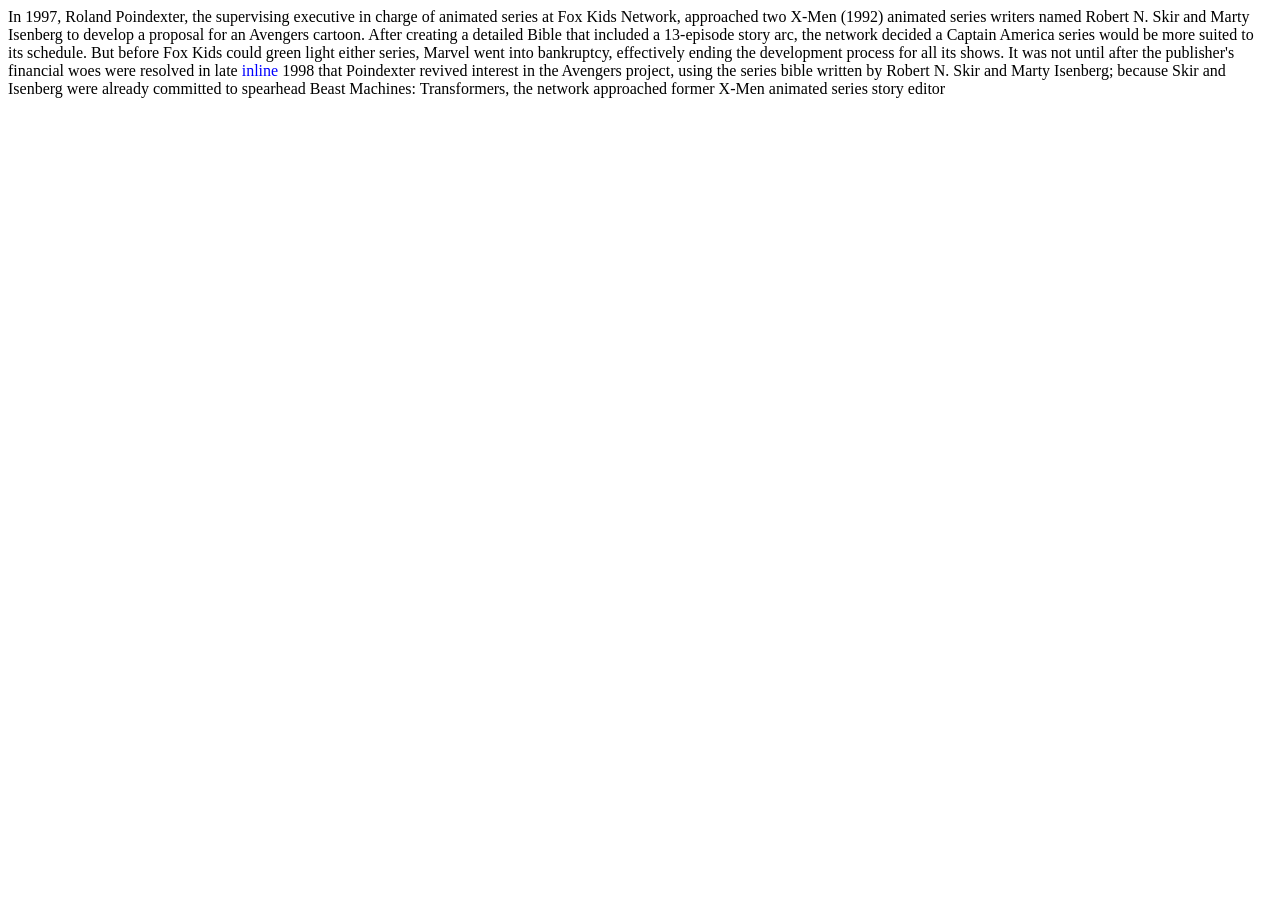
<file: CSS3/index.html>
<!DOCTYPE html>
<html lang="en">
  <head>
    <meta charset="UTF-8" />
    <meta http-equiv="X-UA-Compatible" content="IE=edge" />
    <meta name="viewport" content="width=device-width, initial-scale=1.0" />
    <title>CSS</title>
    <link rel="stylesheet" href="style.css" />
  </head>
  <body>
    <!-- <h1>Random Heading</h1>
    <div>
      Now is the winter of our discontent Made glorious summer by this sun of
      York; And all the clouds that lour'd upon our house In the deep bosom of
      the ocean buried. Now are our brows bound with victorious wreaths; Our
      bruised arms hung up for monuments; Our stern alarums changed to merry
      meetings, Our dreadful marches to delightful measures. Grim-visaged war
      hath smooth'd his wrinkled front;
    </div>
    <div>
      And now, instead of mounting barded steeds To fright the souls of fearful
      adversaries, He capers nimbly in a lady's chamber To the lascivious
      pleasing of a lute. But I, that am not shaped for sportive tricks, Nor
      made to court an amorous looking-glass; I, that am rudely stamp'd, and
      want love's majesty To strut before a wanton ambling nymph; I, that am
      curtail'd of this fair proportion,
    </div>
    <button>Click me</button> -->

    <!-- <h2> Heading 1 </h2>
    <h2> Heading 2 </h2>
    <span> Span 1 </span>
    <span> Span 2 </span> -->
    <div>
      In 1997, Roland Poindexter, the supervising executive in charge of animated 
      series at Fox Kids Network, approached two X-Men (1992) animated series writers named 
      Robert N. Skir and Marty Isenberg to develop a proposal for an Avengers cartoon. After creating 
      a detailed Bible that included a 13-episode story arc, the network decided a Captain
      America series would be more suited to its schedule. But before Fox Kids could green 
      light either series, Marvel went into bankruptcy, effectively ending the development 
      process for all its shows. It was not until after the publisher's financial woes were
      resolved in late<span> inline</span> 1998 that Poindexter revived interest in the Avengers project, using 
      the series bible written by Robert N. Skir and Marty Isenberg; because Skir and Isenberg 
      were already committed to spearhead Beast Machines: Transformers, the network approached
      former X-Men animated series story editor
    </div>
  </body>
</html>
</file>
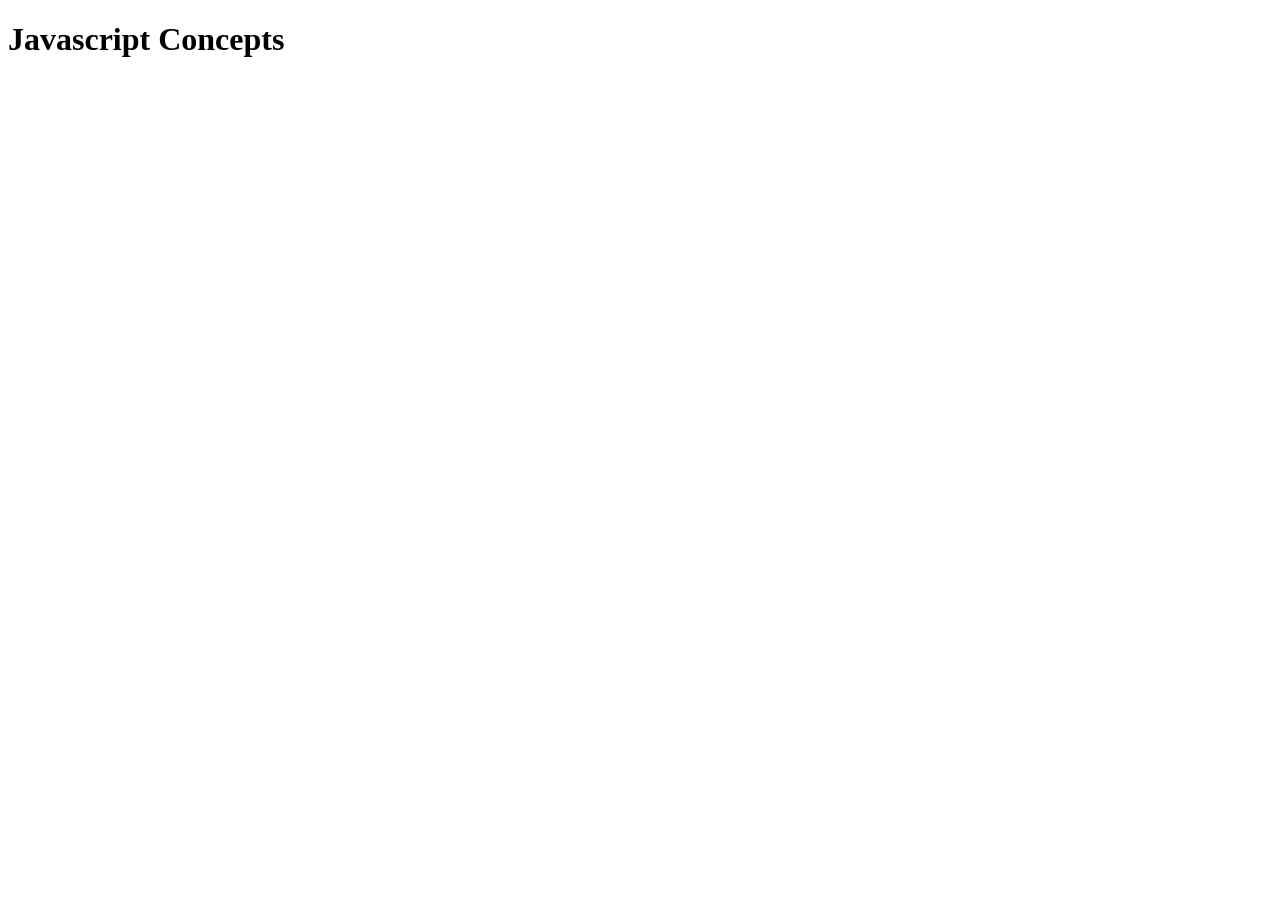
<file: JS/index.html>
<!DOCTYPE html>
<html lang="en">
<head>
    <meta charset="UTF-8">
    <meta name="viewport" content="width=device-width, initial-scale=1.0">
    <title>Javascript Concept</title>
   

</head>
<body>
    <h1> Javascript Concepts </h1>
    <script src="app.js"></script> <!--we write js code in before to complete the body the tag 1) html tag then for functionality we use jaavscript code -->

</body>
</html>
</file>
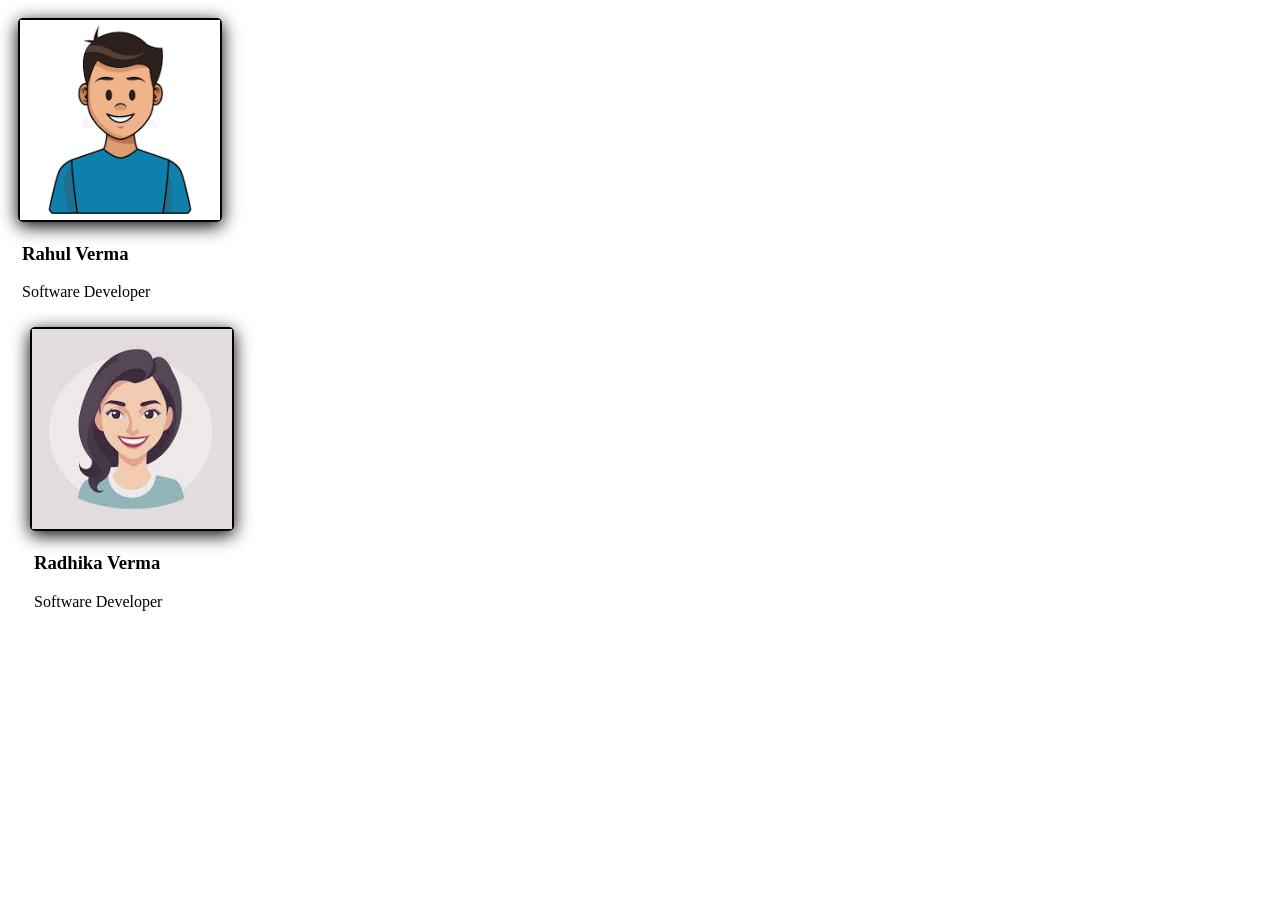
<file: CSS3/CSS4/index.html>
<!DOCTYPE html>
<html lang="en">
<head>
    <meta charset="UTF-8">
    <meta name="viewport" content="width=device-width, initial-scale=1.0">
    <title>Document</title>
    <link rel="stylesheet" href="style.css">
</head>
<body>
    <div class="card">
        <img src="man.png" alt="man" style="width:100%">
        <div class="desc">
            <h3>Rahul Verma</h3>
            <p>Software Developer</p>
        </div>
        <div class="card">
        <img src="woman.jpg" alt="woman" style="width:100%">
        <div class="desc">
            <h3>Radhika Verma</h3>
            <p>Software Developer</p>
        </div>
    </div>
</body>
</html>
</file>
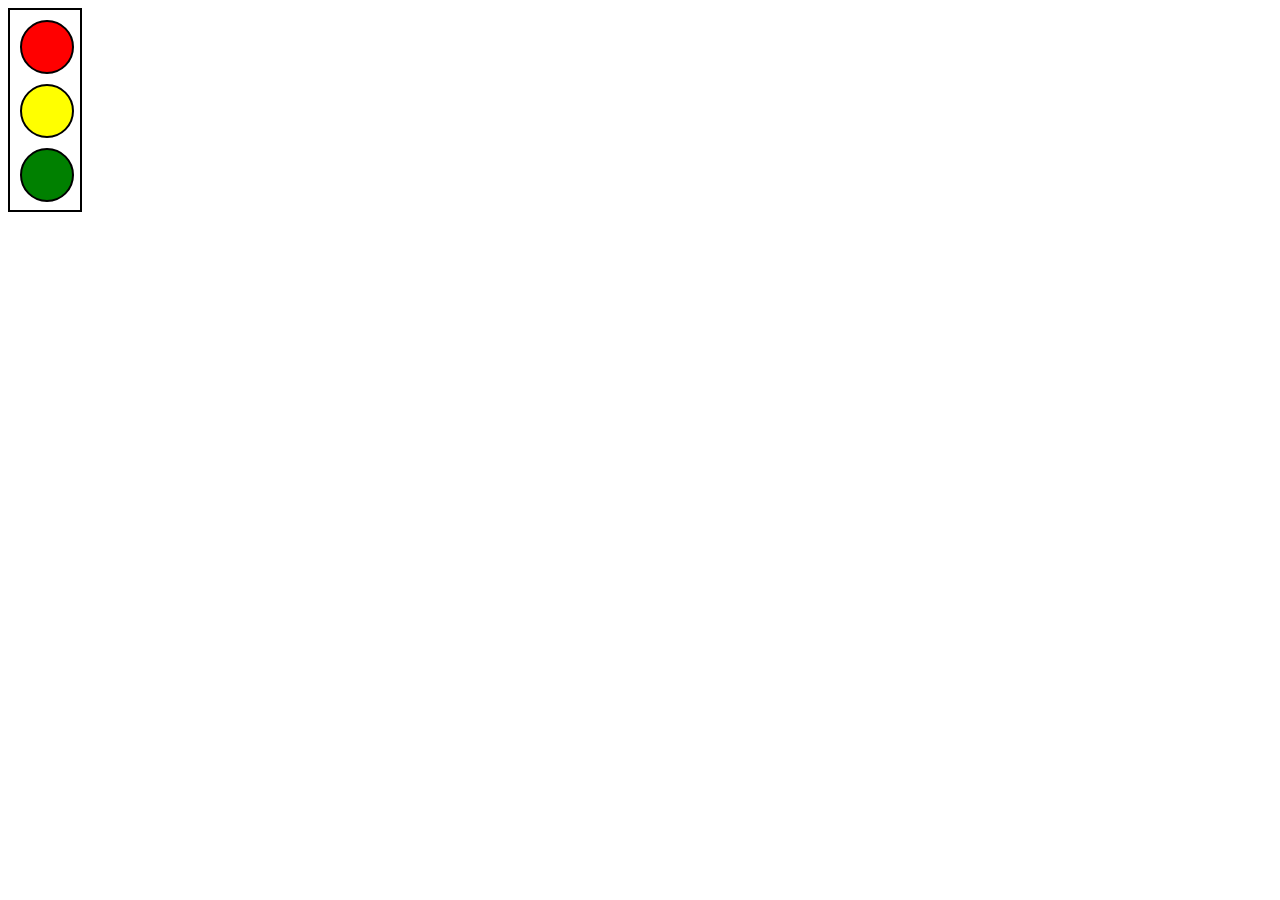
<file: CSS3/practice que/index.html>
<!DOCTYPE html>
<html lang="en">
<head>
    <meta charset="UTF-8">
    <meta name="viewport" content="width=device-width, initial-scale=1.0">
    <title>Document</title>
    <link rel="stylesheet" href="style.css">
</head>
<body>
    <div id ="outer">

     <!--they used id selector--> 
    <div class ="inner" id="red"></div>
    <div class ="inner" id="yellow"></div>
    <div class ="inner" id="green"></div>
    </div>
</body>
</html>
</file>
<file: CSS3/style.css>
/* div{
    height:200px;
    width:600px;
    background-color:pink;
    /* border-width:5px;
    border-color:purple;
    border-style:solid; */
    /* border:5px solid black;
    border-left-color:black;
    /* border-left-style:double; */
    /* border-radius:20px; */
    /* border-top-right-radius:50px;
    margin-top:25px;
    margin-left:20px; */
/* } */
/* h1{
    border-width: 2px;
    border-color:blue;
    border-style:dashed;
}
button{
    border: 2px solid red;
    /* border-radius: 10px;
    padding-left: 20px;
    padding-right: 20px; */
    /* padding : 20px 25px;
} */ 

span{
    color:blue;
}
</file>
<file: CSS3/CSS4/style.css>
.card{
    width:200px;
    height:200px;
    border: 2px solid black;
    display: inline-block;
    margin:10px;
    border-radius: 5px;
    box-shadow: 0px 4px 18px black;
    transition: 1s;
}
.desc{
    padding:0 2px 0 2px;
}
img{
    width:100%;
       
}

.card:hover{
    box-shadow: 0 8px 16px golden;;
}
</file>
<file: CSS3/practice que/style.css>
#outer
{
height: 200px;
width: 70px;
border:2px solid black;
}
.inner{
    height: 50px;
    width: 50px;
    border:2px solid black;
    margin:10px;
    border-radius:50%;
}
#red{
   background-color: red;
}
#yellow{
    background-color: yellow;
}   
#green{
    background-color: green;
}
</file>
